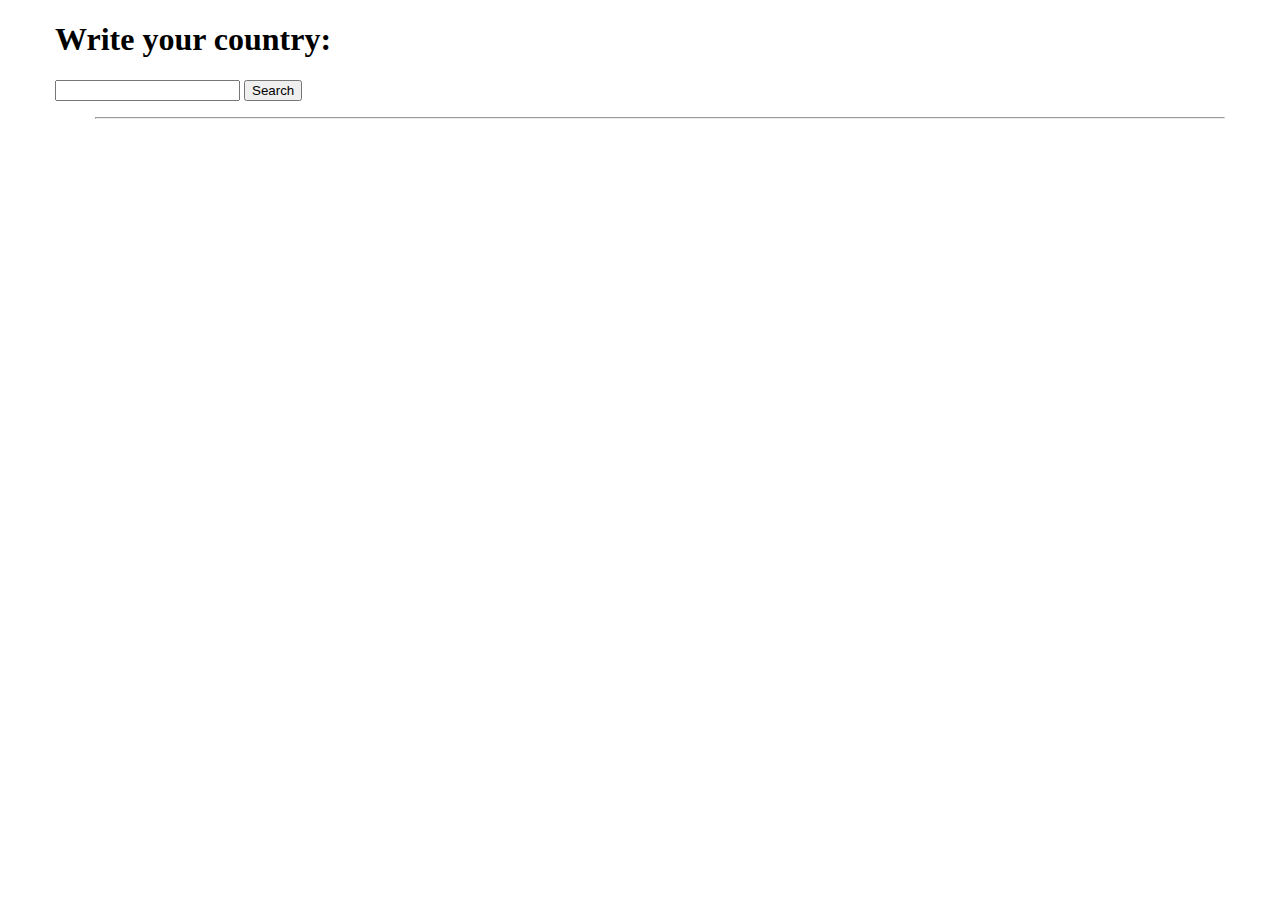
<file: request/index.html>
<!DOCTYPE HTML>
<html>

<head>
  <meta charset="utf-8">
</head>

<body>
<div class="container" style="width:1170px; margin:auto">
  <h1>Write your country:</h1>
  <input type="text" id="input"  name="country" value="">
  <button onclick="loadJSON()" id="button">Search</button>

  <br> 

  <ol id="list"><hr></ol>
</div>
  

  <script>


    function loadJSON() {

      var xhr = new XMLHttpRequest();

      xhr.open('GET', `http://universities.hipolabs.com/search?name=&country=${input.value}`, true);

      xhr.onreadystatechange = function() {
        if (xhr.readyState != 4) return;

        button.parentNode.removeChild(button);

        if (xhr.status != 200) {
          // обработать ошибку
          alert(xhr.status + ': ' + xhr.statusText);
        } else {
          try {
            var json = JSON.parse(xhr.responseText);
          } catch (e) {
            alert("Incorrect answer " + e.message);
          }
          showInfo(json);
        }

      }

      xhr.send();

      button.innerHTML = 'Loading...';
      button.disabled = false;
    }

    function showInfo(json) {

      json.forEach(function(universities) {
        var li = list.appendChild(document.createElement('li'));
        li.innerHTML = `Alpha Two Code: ${universities.alpha_two_code} ,country: ${universities.country} , website: ${universities.web_pages}, domain: ${universities.domains}  name: ${universities.name}`;
      });

    }
  </script>

</body>

</html>
</file>
